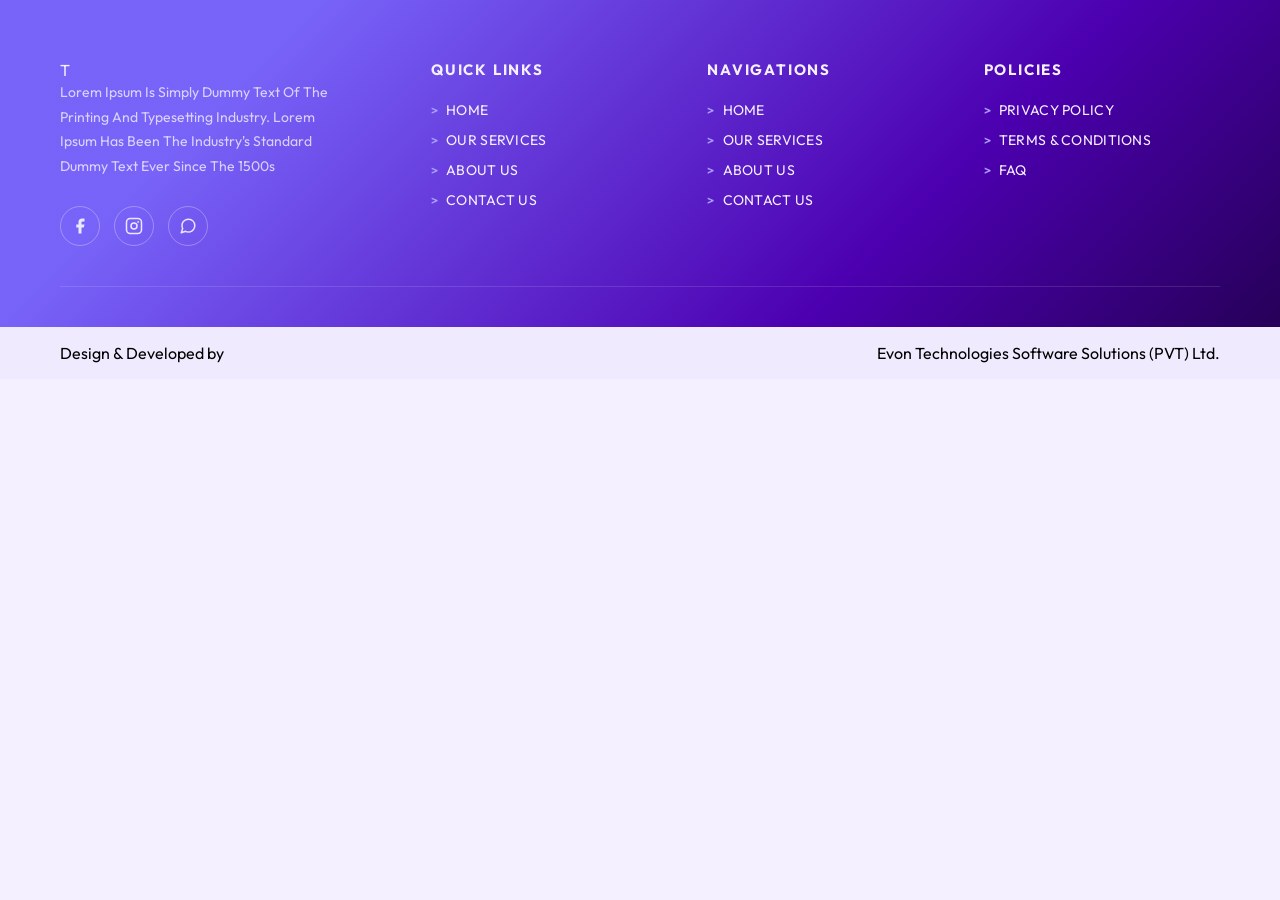
<file: footer/footer.html>
<!DOCTYPE html>
<html lang="en">

<head>
  <meta charset="UTF-8">
  <meta name="viewport" content="width=device-width, initial-scale=1.0">
  <title>Footer – Time to Sri Lanka</title>
  <link
    href="https://fonts.googleapis.com/css2?family=Playfair+Display:wght@500;700&family=Outfit:wght@300;400;500;600;700&display=swap"
    rel="stylesheet">
  <link rel="stylesheet" href="footer.css">

</head>

<body>

  <footer>
    <div class="footer">
      <div class="footer-grid">

        <!-- Brand -->
        <div class="footer-brand">
          <div class="footer-logo">T</div>
          <p class="footer-desc">
            Lorem Ipsum Is Simply Dummy Text Of The Printing And Typesetting Industry. Lorem Ipsum Has Been The
            Industry's Standard Dummy Text Ever Since The 1500s
          </p>
          <div class="footer-socials">
            <!-- Facebook -->
            <a class="footer-social" href="#" title="Facebook">
              <svg viewBox="0 0 24 24">
                <path d="M18 2h-3a5 5 0 00-5 5v3H7v4h3v8h4v-8h3l1-4h-4V7a1 1 0 011-1h3z" />
              </svg>
            </a>
            <!-- Instagram -->
            <a class="footer-social" href="#" title="Instagram">
              <svg viewBox="0 0 24 24">
                <rect x="2" y="2" width="20" height="20" rx="5" ry="5" fill="none" stroke="currentColor"
                  stroke-width="2" />
                <circle cx="12" cy="12" r="4" fill="none" stroke="currentColor" stroke-width="2" />
                <circle cx="17.5" cy="6.5" r="1.2" />
              </svg>
            </a>
            <!-- WhatsApp -->
            <a class="footer-social" href="#" title="WhatsApp">
              <svg viewBox="0 0 24 24">
                <path
                  d="M21 11.5a8.38 8.38 0 01-.9 3.8 8.5 8.5 0 01-7.6 4.7 8.38 8.38 0 01-3.8-.9L3 21l1.9-5.7a8.38 8.38 0 01-.9-3.8 8.5 8.5 0 014.7-7.6 8.38 8.38 0 013.8-.9h.5a8.48 8.48 0 018 8v.5z"
                  fill="none" stroke="currentColor" stroke-width="2" stroke-linecap="round" stroke-linejoin="round" />
              </svg>
            </a>
          </div>
        </div>

        <!-- Quick Links -->
        <div class="footer-col">
          <div class="footer-col-title">Quick Links</div>
          <ul>
            <li><a href="#">Home</a></li>
            <li><a href="#">Our Services</a></li>
            <li><a href="#">About Us</a></li>
            <li><a href="#">Contact Us</a></li>
          </ul>
        </div>

        <!-- Navigations -->
        <div class="footer-col">
          <div class="footer-col-title">Navigations</div>
          <ul>
            <li><a href="#">Home</a></li>
            <li><a href="#">Our Services</a></li>
            <li><a href="#">About Us</a></li>
            <li><a href="#">Contact Us</a></li>
          </ul>
        </div>

        <!-- Policies -->
        <div class="footer-col">
          <div class="footer-col-title">Policies</div>
          <ul>
            <li><a href="#">Privacy Policy</a></li>
            <li><a href="#">Terms &amp; Conditions</a></li>
            <li><a href="#">FAQ</a></li>
          </ul>
        </div>

      </div>
    </div>

    <!-- Bottom bar -->
    <div class="footer-bottom">
      Design &amp; Developed by <span>Evon Technologies Software Solutions (PVT) Ltd.</span>
    </div>
  </footer>

</body>

</html>
</file>
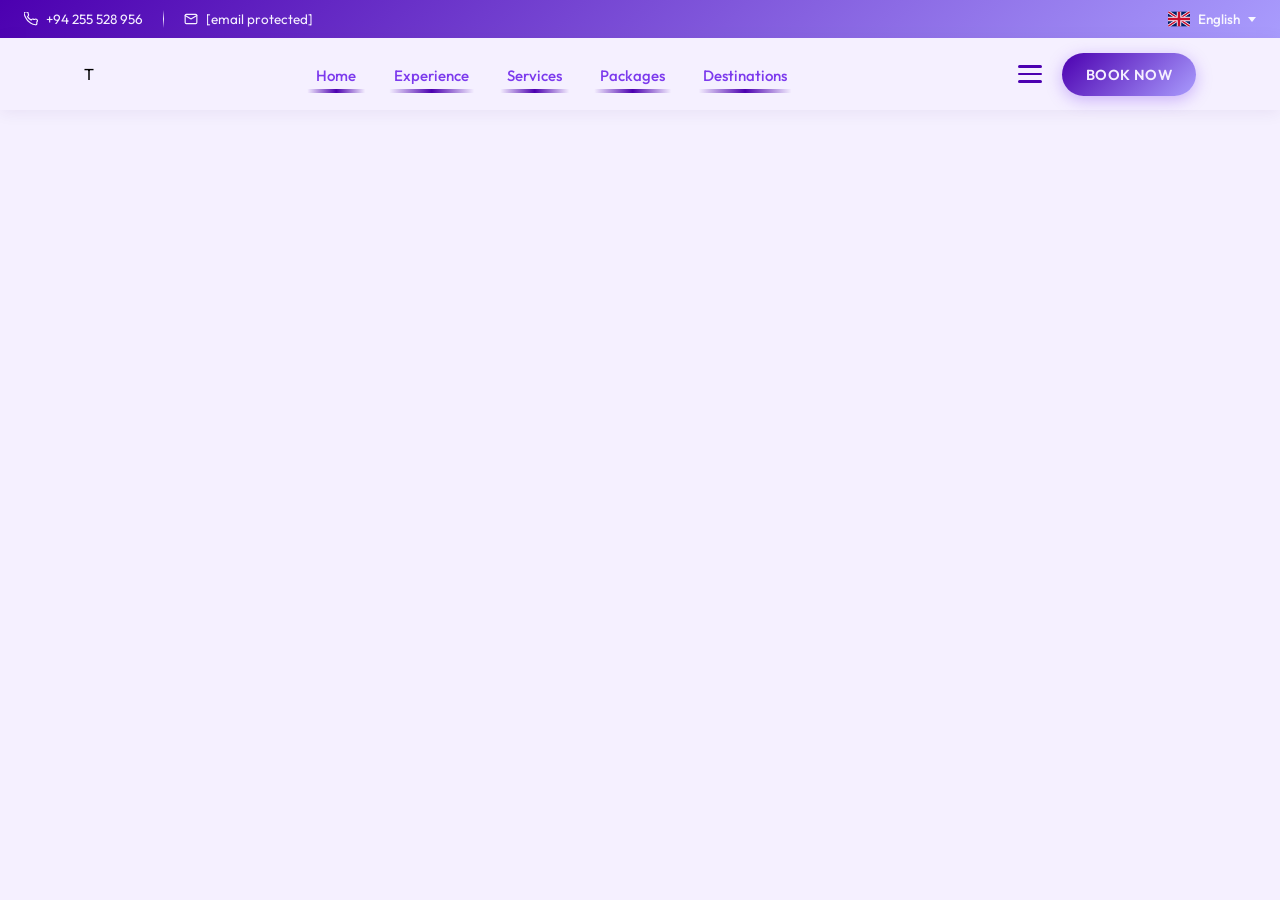
<file: header/header.html>
<!DOCTYPE html>
<html lang="en">

<head>
  <meta charset="UTF-8">
  <meta name="viewport" content="width=device-width, initial-scale=1.0">
  <title>Time to Sri Lanka</title>
  <link
    href="https://fonts.googleapis.com/css2?family=Playfair+Display:wght@500;700&family=Outfit:wght@300;400;500;600&display=swap"
    rel="stylesheet">
  <link rel="stylesheet" href="header.css">
</head>

<body>

    <!-- TOP BAR -->
    <div class="topbar">
      <div class="topbar-left">
        <a class="topbar-item" href="tel:+94255528956">
          <svg width="14" height="14" viewBox="0 0 24 24" fill="none" stroke="currentColor" stroke-width="2"
            stroke-linecap="round" stroke-linejoin="round">
            <path
              d="M22 16.92v3a2 2 0 01-2.18 2 19.79 19.79 0 01-8.63-3.07A19.5 19.5 0 013.07 9.81 19.79 19.79 0 01.05 1.18 2 2 0 012 0h3a2 2 0 012 1.72c.127.96.361 1.903.7 2.81a2 2 0 01-.45 2.11L6.09 7.91a16 16 0 006 6l1.27-1.27a2 2 0 012.11-.45c.907.339 1.85.573 2.81.7A2 2 0 0122 16.92z" />
          </svg>
          +94 255 528 956
        </a>
        <div class="topbar-divider"></div>
        <a class="topbar-item" href="/cdn-cgi/l/email-protection#384c51555d4c574b4a515459565359785f55595154165b5755">
          <svg width="14" height="14" viewBox="0 0 24 24" fill="none" stroke="currentColor" stroke-width="2"
            stroke-linecap="round" stroke-linejoin="round">
            <path d="M4 4h16c1.1 0 2 .9 2 2v12c0 1.1-.9 2-2 2H4c-1.1 0-2-.9-2-2V6c0-1.1.9-2 2-2z" />
            <polyline points="22,6 12,12 2,6" />
          </svg>
          <span class="__cf_email__"
            data-cfemail="fa8e93979f8e95898893969b94919bba9d979b9396d4999597">[email&#160;protected]</span>
        </a>
      </div>

      <!-- Language Selector -->
      <div class="lang-select" id="langSelect" onclick="toggleLang(event)">
        <span class="lang-flag" id="activeLangFlag"><svg xmlns="http://www.w3.org/2000/svg" viewBox="0 0 60 40">
            <rect width="60" height="40" fill="#012169" />
            <path d="M0,0 L60,40 M60,0 L0,40" stroke="#fff" stroke-width="8" />
            <path d="M0,0 L60,40 M60,0 L0,40" stroke="#C8102E" stroke-width="4" />
            <path d="M30,0 V40 M0,20 H60" stroke="#fff" stroke-width="12" />
            <path d="M30,0 V40 M0,20 H60" stroke="#C8102E" stroke-width="7" />
          </svg></span>
        <span id="activeLangName">English</span>
        <span class="arrow"></span>
        <div class="lang-dropdown" id="langDropdown">
          <div class="lang-option active" onclick="setLang('en',event)">
            <span class="lang-flag"
              style="width:22px;height:15px;display:inline-flex;border-radius:2px;overflow:hidden;flex-shrink:0">
              <svg xmlns="http://www.w3.org/2000/svg" viewBox="0 0 60 40" style="width:100%;height:100%">
                <rect width="60" height="40" fill="#012169" />
                <path d="M0,0 L60,40 M60,0 L0,40" stroke="#fff" stroke-width="8" />
                <path d="M0,0 L60,40 M60,0 L0,40" stroke="#C8102E" stroke-width="4" />
                <path d="M30,0 V40 M0,20 H60" stroke="#fff" stroke-width="12" />
                <path d="M30,0 V40 M0,20 H60" stroke="#C8102E" stroke-width="7" />
              </svg>
            </span>
            English
          </div>
          <div class="lang-option" onclick="setLang('si',event)">
            <span class="lang-flag"
              style="width:22px;height:15px;display:inline-flex;border-radius:2px;overflow:hidden;flex-shrink:0">
              <svg xmlns="http://www.w3.org/2000/svg" viewBox="0 0 90 45" style="width:100%;height:100%">
                <rect width="90" height="45" fill="#8D153A" />
                <rect width="10" height="45" fill="#FF7900" />
                <rect x="10" width="10" height="45" fill="#009F4D" />
                <rect x="20" width="70" height="45" fill="#8D153A" rx="2" />
                <rect x="20" width="70" height="45" fill="none" stroke="#FC0" stroke-width="3" /><text x="55" y="33"
                  font-size="22" text-anchor="middle" fill="#FC0">🦁</text>
              </svg>
            </span>
            සිංහල
          </div>
          <div class="lang-option" onclick="setLang('ta',event)">
            <span class="lang-flag"
              style="width:22px;height:15px;display:inline-flex;border-radius:2px;overflow:hidden;flex-shrink:0">
              <svg xmlns="http://www.w3.org/2000/svg" viewBox="0 0 90 45" style="width:100%;height:100%">
                <rect width="90" height="45" fill="#8D153A" />
                <rect width="10" height="45" fill="#FF7900" />
                <rect x="10" width="10" height="45" fill="#009F4D" />
                <rect x="20" width="70" height="45" fill="#8D153A" rx="2" />
                <rect x="20" width="70" height="45" fill="none" stroke="#FC0" stroke-width="3" /><text x="55" y="33"
                  font-size="22" text-anchor="middle" fill="#FC0">🦁</text>
              </svg>
            </span>
            தமிழ்
          </div>
        </div>
      </div>
    </div>

    <!-- MAIN NAVBAR -->
    <nav class="navbar">
      <div class="logo">T</div>

      <ul class="nav-links" id="navLinks">
        <li><a href="#" class="active" data-en="Home" data-si="මුල් පිටුව" data-ta="முகப்பு">Home</a></li>
        <li class="has-sub" id="expDropdown">
          <a href="#" onclick="toggleSub('expDropdown',event)" data-en="Experience" data-si="අත්දැකීම"
            data-ta="அனுபவம்">
            Experience <span class="arrow"></span>
          </a>
          <ul class="subnav">
            <li><a href="#" data-en="Cultural Tours" data-si="සංස්කෘතික චාරිකා" data-ta="கலாச்சார சுற்றுலா">Cultural
                Tours</a></li>
            <li><a href="#" data-en="Wildlife Safari" data-si="වනජීවී සෆාරි" data-ta="வனவிலங்கு சஃபாரி">Wildlife
                Safari</a></li>
            <li><a href="#" data-en="Beach Escapes" data-si="වෙරළ ගමන" data-ta="கடற்கரை பயணம்">Beach Escapes</a></li>
            <li><a href="#" data-en="Adventure" data-si="ඇඩ්වෙන්චර්" data-ta="சாகசம்">Adventure</a></li>
          </ul>
        </li>
        <li class="has-sub" id="svcDropdown">
          <a href="#" onclick="toggleSub('svcDropdown',event)" data-en="Services" data-si="සේවාවන්" data-ta="சேவைகள்">
            Services <span class="arrow"></span>
          </a>
          <ul class="subnav">
            <li><a href="#" data-en="Hotel Booking" data-si="හෝටල් වෙන් කිරීම" data-ta="ஹோட்டல் முன்பதிவு">Hotel
                Booking</a></li>
            <li><a href="#" data-en="Transport" data-si="ප්‍රවාහනය" data-ta="போக்குவரத்து">Transport</a></li>
            <li><a href="#" data-en="Guided Tours" data-si="මාර්ගෝපදේශ චාරිකා" data-ta="வழிகாட்டப்பட்ட சுற்றுலா">Guided
                Tours</a></li>
          </ul>
        </li>
        <li><a href="#" data-en="Packages" data-si="පැකේජ" data-ta="தொகுப்புகள்">Packages</a></li>
        <li><a href="#" data-en="Destinations" data-si="ගමනාන්ත" data-ta="இடங்கள்">Destinations</a></li>
      </ul>

      <div class="nav-right">
        <button class="toggle-btn" id="toggleBtn" onclick="togglePanel()" aria-label="Menu">
          <span></span><span></span><span></span>
        </button>
        <button class="book-btn" data-en="BOOK NOW" data-si="දැන් වෙන් කරන්න" data-ta="இப்போது முன்பதிவு">BOOK
          NOW</button>
      </div>
    </nav>

    <!-- OVERLAY -->
    <div class="overlay" id="overlay" onclick="closePanel()"></div>

    <!-- SIDE PANEL -->
    <aside class="side-panel" id="sidePanel">
      <div class="panel-bg-img" id="panelBgImg"></div>
      <div class="panel-inner">

        <!-- Header -->
        <div class="panel-header">
          <div class="panel-logo">
            <div class="panel-logo-icon">T</div>
            <div>
              <div class="panel-logo-text">Time to Sri Lanka</div>
              <div class="panel-logo-sub">Your Island Experience</div>
            </div>
          </div>
          <button class="panel-close" onclick="closePanel()">✕</button>
        </div>

        <!-- Navigation -->
        <div class="panel-nav">
          <div class="panel-nav-label" data-en="Navigation" data-si="නාවිගේෂනය" data-ta="வழிசெலுத்தல்">Navigation</div>
          <ul class="panel-nav-list">
            <li class="panel-nav-item">
              <a href="#" class="active" data-en="Home" data-si="මුල් පිටුව" data-ta="முகப்பு">
                🏠 Home
              </a>
            </li>
            <li class="panel-nav-item" id="pExp">
              <a href="#" onclick="togglePanelSub('pExp',event)" data-en="Experience" data-si="අත්දැකීම"
                data-ta="அனுபவம்">
                🌴 <span data-en="Experience" data-si="අත්දැකීම" data-ta="அனுபவம்">Experience</span>
                <span class="panel-chevron"></span>
              </a>
              <ul class="panel-subnav">
                <li><a href="#" data-en="Cultural Tours" data-si="සංස්කෘතික චාරිකා" data-ta="கலாச்சார சுற்றுலா">Cultural
                    Tours</a></li>
                <li><a href="#" data-en="Wildlife Safari" data-si="වනජීවී සෆාරි" data-ta="வனவிலங்கு சஃபாரி">Wildlife
                    Safari</a></li>
                <li><a href="#" data-en="Beach Escapes" data-si="වෙරළ ගමන" data-ta="கடற்கரை பயணம்">Beach Escapes</a>
                </li>
                <li><a href="#" data-en="Adventure" data-si="ඇඩ්වෙන්චර්" data-ta="சாகசம்">Adventure</a></li>
              </ul>
            </li>
            <li class="panel-nav-item" id="pSvc">
              <a href="#" onclick="togglePanelSub('pSvc',event)" data-en="Services" data-si="සේවාවන්" data-ta="சேவைகள்">
                🛎 <span data-en="Services" data-si="සේවාවන්" data-ta="சேவைகள்">Services</span>
                <span class="panel-chevron"></span>
              </a>
              <ul class="panel-subnav">
                <li><a href="#" data-en="Hotel Booking" data-si="හෝටල් වෙන් කිරීම" data-ta="ஹோட்டல் முன்பதிவு">Hotel
                    Booking</a></li>
                <li><a href="#" data-en="Transport" data-si="ප්‍රවාහනය" data-ta="போக்குவரத்து">Transport</a></li>
                <li><a href="#" data-en="Guided Tours" data-si="මාර්ගෝපදේශ චාරිකා"
                    data-ta="வழிகாட்டப்பட்ட சுற்றுலா">Guided Tours</a></li>
              </ul>
            </li>
            <li class="panel-nav-item">
              <a href="#" data-en="Packages" data-si="පැකේජ" data-ta="தொகுப்புகள்">📦 <span data-en="Packages"
                  data-si="පැකේජ" data-ta="தொகுப்புகள்">Packages</span></a>
            </li>
            <li class="panel-nav-item">
              <a href="#" data-en="Destinations" data-si="ගමනාන්ත" data-ta="இடங்கள்">📍 <span data-en="Destinations"
                  data-si="ගමනාන්ත" data-ta="இடங்கள்">Destinations</span></a>
            </li>
            <li class="panel-nav-item">
              <a href="#" data-en="About Us" data-si="අප ගැන" data-ta="எங்களை பற்றி">ℹ️ <span data-en="About Us"
                  data-si="අප ගැන" data-ta="எங்களை பற்றி">About Us</span></a>
            </li>
            <li class="panel-nav-item">
              <a href="#" data-en="Contact" data-si="සම්බන්ධ කරන්න" data-ta="தொடர்பு">📞 <span data-en="Contact"
                  data-si="සම්බන්ධ කරන්න" data-ta="தொடர்பு">Contact</span></a>
            </li>
          </ul>
        </div>

        <div class="panel-divider"></div>

        <!-- Contact -->
        <div class="panel-contact">
          <div class="panel-contact-label" data-en="Contact Us" data-si="අප හා සම්බන්ධ වන්න"
            data-ta="எங்களை தொடர்பு கொள்ளுங்கள்">Contact Us</div>
          <a class="panel-contact-item" href="tel:+94255528956">
            <span class="panel-contact-icon">
              <svg width="14" height="14" viewBox="0 0 24 24" fill="none" stroke="rgba(255,255,255,0.7)"
                stroke-width="2" stroke-linecap="round" stroke-linejoin="round">
                <path
                  d="M22 16.92v3a2 2 0 01-2.18 2 19.79 19.79 0 01-8.63-3.07A19.5 19.5 0 013.07 9.81 19.79 19.79 0 01.05 1.18 2 2 0 012 0h3a2 2 0 012 1.72c.127.96.361 1.903.7 2.81a2 2 0 01-.45 2.11L6.09 7.91a16 16 0 006 6l1.27-1.27a2 2 0 012.11-.45c.907.339 1.85.573 2.81.7A2 2 0 0122 16.92z" />
              </svg>
            </span>
            +94 255 528 956
          </a>
          <a class="panel-contact-item"
            href="/cdn-cgi/l/email-protection#087c61656d7c677b7a616469666369486f65696164266b6765">
            <span class="panel-contact-icon">
              <svg width="14" height="14" viewBox="0 0 24 24" fill="none" stroke="rgba(255,255,255,0.7)"
                stroke-width="2" stroke-linecap="round" stroke-linejoin="round">
                <path d="M4 4h16c1.1 0 2 .9 2 2v12c0 1.1-.9 2-2 2H4c-1.1 0-2-.9-2-2V6c0-1.1.9-2 2-2z" />
                <polyline points="22,6 12,12 2,6" />
              </svg>
            </span>
            <span class="__cf_email__"
              data-cfemail="cfbba6a2aabba0bcbda6a3aea1a4ae8fa8a2aea6a3e1aca0a2">[email&#160;protected]</span>
          </a>
          <div class="panel-contact-item">
            <span class="panel-contact-icon">
              <svg width="14" height="14" viewBox="0 0 24 24" fill="none" stroke="rgba(255,255,255,0.7)"
                stroke-width="2" stroke-linecap="round" stroke-linejoin="round">
                <circle cx="12" cy="10" r="3" />
                <path d="M12 2a8 8 0 018 8c0 5.25-8 12-8 12S4 15.25 4 10a8 8 0 018-8z" />
              </svg>
            </span>
            No. 57, Jethawana Road, Colombo 14
          </div>
        </div>

        <div class="panel-divider"></div>

        <!-- About -->
        <div class="panel-about">
          <div class="panel-about-label" data-en="About Us" data-si="අප ගැන" data-ta="எங்களை பற்றி">About Us</div>
          <p data-en="Discover the pearl of the Indian Ocean. We craft unforgettable journeys across Sri Lanka's ancient temples, emerald mountains, and golden shores."
            data-si="ඉන්දීය සාගරයේ මුතු ඇටය ගවේෂණය කරන්න. අපි ශ්‍රී ලංකාවේ පුරාණ දේවස්ථාන, මරකත කඳු සහ රන් වෙරළ හරහා අමතක නොවන ගමන් සංවිධානය කරමු."
            data-ta="இந்திய கடலின் முத்தை கண்டுபிடியுங்கள். இலங்கையின் பண்டைய கோயில்கள், மரகத மலைகள் மற்றும் தங்க கடற்கரைகளில் மறக்க முடியாத பயணங்களை நாங்கள் உருவாக்குகிறோம்.">
            Discover the pearl of the Indian Ocean. We craft unforgettable journeys across Sri Lanka's ancient temples,
            emerald mountains, and golden shores.
          </p>
          <div class="panel-socials">
            <a class="panel-social-btn" href="#" title="Facebook">f</a>
            <a class="panel-social-btn" href="#" title="X/Twitter">𝕏</a>
            <a class="panel-social-btn" href="#" title="Instagram">📸</a>
            <a class="panel-social-btn" href="#" title="YouTube">▶</a>
            <a class="panel-social-btn" href="#" title="WhatsApp">💬</a>
          </div>
        </div>

        <!-- Panel Book Button -->
        <div class="panel-book-wrap">
          <button class="panel-book-btn" data-en="✈ BOOK YOUR JOURNEY NOW" data-si="✈ දැන් ඔබේ ගමන වෙන් කරන්න"
            data-ta="✈ இப்போது உங்கள் பயணத்தை முன்பதிவு செய்யுங்கள்">✈ BOOK YOUR JOURNEY NOW</button>
        </div>

      </div>
    </aside>
    <script src="header.js"></script>
  </body>

</html>
</file>
<file: footer/footer.css>
* {
  margin: 0;
  padding: 0;
  box-sizing: border-box;
}

body {
  font-family: 'Outfit', sans-serif;
  background: #f5f0ff;
}

/* ── FOOTER ── */
.footer {
  background: linear-gradient(135deg, #5a42f7ce 20%, #4C00B0 70%, #260058 100%);
  padding: 60px 60px 40px;
  color: #f5f0ff;
  position: relative;
  z-index: 1;
}

.footer-grid {
  display: grid;
  grid-template-columns: 1.4fr 1fr 1fr 1fr;
  gap: 40px;
  padding-bottom: 40px;
  border-bottom: 1px solid rgba(255, 255, 255, 0.12);
  max-width: 1160px;
  margin: auto;
}

/* ── BRAND COL ── */
/* .footer-logo {
  width: 90px;
  height: 90px;
  background: rgba(168, 85, 247, 0.35);
  border-radius: 50%;
  margin-bottom: 24px;
  display: flex;
  align-items: center;
  justify-content: center;
  font-family: 'Playfair Display', serif;
  font-size: 32px;
  font-weight: 700;
  color: #f5f0ff;
  border: 2px solid rgba(168, 85, 247, 0.5);
} */

.footer-logo-img{
  width: 90%;
  height: auto;
  object-fit: cover;
}

.footer-desc {
  font-size: 14px;
  line-height: 1.75;
  color: rgba(255, 255, 255, 0.72);
  max-width: 280px;
  margin-bottom: 28px;
}

.footer-socials {
  display: flex;
  gap: 14px;
}

.footer-social {
  width: 40px;
  height: 40px;
  border-radius: 50%;
  border: 1.5px solid rgba(255, 255, 255, 0.3);
  display: flex;
  align-items: center;
  justify-content: center;
  color: rgba(255, 255, 255, 0.85);
  text-decoration: none;
  transition: background .2s, border-color .2s;
  cursor: pointer;
}

.footer-social:hover {
  background: #5a42f7ce;
  border-color: rgba(168, 85, 247, 0.8);
}

.footer-social svg {
  width: 18px;
  height: 18px;
  fill: currentColor;
}

/* ── LINK COLS ── */
.footer-col-title {
  font-family: 'Outfit', sans-serif;
  font-size: 15px;
  font-weight: 700;
  letter-spacing: 0.12em;
  text-transform: uppercase;
  color: #f5f0ff;
  margin-bottom: 22px;
}

.footer-col ul {
  list-style: none;
  display: flex;
  flex-direction: column;
  gap: 12px;
}

.footer-col ul li a {
  display: flex;
  align-items: center;
  gap: 8px;
  font-size: 14px;
  font-weight: 400;
  color: #f5f0ff;
  text-decoration: none;
  transition: color .18s;
  letter-spacing: 0.02em;
  text-transform: uppercase;
  transition: ease-out 0.3s;
}

.footer-col ul li a::before {
  content: '>';
  color: #A99CFD;
  font-weight: 600;
  font-size: 13px;
}

.footer-col ul li a:hover {
  color: #A99CFD;
  letter-spacing: 0.1rem;
}

/* ── PAYMENTS ── */
/* .footer-payments {
  margin-top: 40px;
} */

.footer-payhere-img {
  display: block;
  width: 250px;
  max-width: 100%;
  height: auto;
}

/* ── BOTTOM BAR ── */
.footer-bottom {
  background: #f0eaff;
  padding: 16px 60px;
  display: flex;
  flex-direction: row;
  justify-content: space-between;
  max-width: 1360px;
  margin: 0 auto;
}

.footer-bottom-copy {
  text-align: right;
  font-size: 13.5px;
  color: #3b0764;
}

.footer-bottom-design {
  text-align: right;
  font-size: 13.5px;
  color: #3b0764;
}

.footer-bottom-copy span {
  font-weight: 700;
  transition: ease-out 0.3s;
}

.footer-bottom-copy span:hover {
  color: #8572fd;
  cursor: pointer;
}

.footer-bottom-design span {
  font-weight: 700;
  transition: ease-out 0.3s;
}

.footer-bottom-design span:hover {
  color: #8572fd;
  cursor: pointer;
}

/* ── RESPONSIVE ── */

/* Desktop fix: 1100px+ */
/* @media (min-width: 1101px) {
  .footer {
    padding: 60px 60px 40px;
    display: flex;
    justify-content: center;
  }

  .footer-grid {
    grid-template-columns: 1.4fr 1fr 1fr 1fr;
    gap: 40px;
    max-width: 1160px;
  }
} */

/* Tablet landscape: 901px – 1100px */
@media (max-width: 1100px) and (min-width: 851px) {
  .footer {
    padding: 52px 36px 36px;
  }

  .footer-grid {
    grid-template-columns: 1.3fr 1fr 1fr 1fr;
    gap: 24px;
  }
}

/* Tablet portrait: 561px – 900px
     Row 1: brand (centered, full width)
     Row 2: Quick Links + Navigations + Policies  */
@media (max-width: 850px) and (min-width: 538px) {
  .footer {
    padding: 48px 32px 32px;
  }

  .footer-grid {
    display: grid;
    grid-template-columns: 1fr 1fr 1fr;
    grid-template-rows: auto auto;
    gap: 40px 28px;
  }

  /* Brand spans all 3 columns, centered */
  .footer-brand {
    grid-column: 1 / -1;
    grid-row: 1;
    display: flex;
    flex-direction: column;
    align-items: center;
    text-align: center;
  }

  /* .footer-logo {
    width: 80px;
    height: 80px;
    font-size: 30px;
    margin-bottom: 18px;
  } */

  .footer-logo-img{
  width: 50%;
  height: auto;
  object-fit: cover;
}

  .footer-desc {
    max-width: 480px;
    margin-bottom: 20px;
    font-size: 14px;
  }

  .footer-socials {
    justify-content: center;
  }

  /* Quick Links - row 2 col 1 */
  .footer-col:nth-of-type(1) {
    grid-column: 1;
    grid-row: 2;
  }

  /* Navigations - row 2 col 2 */
  .footer-col:nth-of-type(2) {
    grid-column: 2;
    grid-row: 2;
  }

  /* Policies - row 2 col 3 */
  .footer-col:nth-of-type(3) {
    grid-column: 3;
    grid-row: 2;
  }

  .footer-bottom {
    padding: 14px 32px;
    text-align: center;
    flex-direction: column;
    justify-content: center;
    align-items: center;
    line-height: 1.6;
  }
}

/* Mobile: ≤ 560px - single column */
@media (max-width: 537px) {
  .footer {
    padding: 40px 20px 28px;
  }

  .footer-grid {
    display: grid;
    grid-template-columns: 1fr 1fr;
    grid-template-rows: auto auto auto;
    gap: 32px 20px;
  }

  /* Brand - row 1, full width, centered */
  .footer-brand {
    grid-column: 1 / -1;
    grid-row: 1;
    display: flex;
    flex-direction: column;
    align-items: center;
    text-align: center;
  }

  /* Quick Links - row 2 col 1 */
  .footer-grid>.footer-col:nth-child(2) {
    grid-column: 1;
    grid-row: 2;
  }

  /* Navigations - row 2 col 2 */
  .footer-grid>.footer-col:nth-child(3) {
    grid-column: 2;
    grid-row: 2;
  }

  /* Policies - row 3, full width */
  .footer-grid>.footer-col:nth-child(4) {
    grid-column: 1 / -1;
    grid-row: 3;
  }

  .footer-logo-img{
  width: 60%;
  height: auto;
  object-fit: cover;
}

  .footer-desc {
    max-width: 100%;
    font-size: 13.5px;
    margin-bottom: 18px;
  }

  .footer-socials {
    justify-content: center;
    gap: 10px;
  }

  .footer-social {
    width: 36px;
    height: 36px;
  }

  .footer-social svg {
    width: 16px;
    height: 16px;
  }

  .footer-col-title {
    font-size: 14px;
    margin-bottom: 14px;
  }

  .footer-col ul li a {
    font-size: 13px;
  }

  .footer-bottom {
    padding: 13px 20px;
    text-align: center;
    flex-direction: column;
    justify-content: center;
    align-items: center;
    line-height: 1.6;
  }

  .footer-bottom-copy {
    font-size: 12.5px;
    text-align: center;
    line-height: 1.6;
  }

  .footer-bottom-design {
    font-size: 12.5px;
    text-align: center;
    line-height: 1.6;
  }
}


.footer-bottom-design a {
  font-weight: 700;
  color: inherit;
  text-decoration: none;
  transition: ease-out 0.3s;
}

.footer-bottom-design a:hover {
  color: #8572fd;
  cursor: pointer;
}
</file>
<file: header/header.css>
:root {
  --purple-deep: #3b0764;
  --purple-mid: #7c3aed;
  --purple-light: #6D5DF6;
  --purple-gradient: linear-gradient(135deg, #4C00B0 0%, #A99CFD 100%);
  --gold: #f59e0b;
  --white: #f5f0ff;
  --panel-bg: #0d0d0d;
  --panel-width: 380px;
  --font-color: #260058;
}

* {
  margin: 0;
  padding: 0;
  box-sizing: border-box;
}

body {
  font-family: 'Outfit', sans-serif;
  background: var(--white);
  min-height: 100vh;
}

/* ── TOP BAR ── */
.topbar {
  background: var(--purple-gradient);
  padding: 10px 24px;
  display: flex;
  align-items: center;
  justify-content: space-between;
  flex-wrap: wrap;
  gap: 8px;
}

.topbar-left {
  display: flex;
  align-items: center;
  gap: 20px;
  flex-wrap: wrap;
}

/* Keeps both phone numbers on a single row */
.topbar-phones {
  display: flex;
  align-items: center;
  gap: 20px;
  flex-wrap: nowrap;
}

.topbar-item {
  display: flex;
  align-items: center;
  gap: 8px;
  color: var(--white);
  font-size: 13.5px;
  font-weight: 400;
  text-decoration: none;
  transition: color .2s;
  white-space: nowrap;
}

.topbar-item:hover {
  color: #fff;
}

.topbar-item svg {
  flex-shrink: 0;
}

.topbar-flag {
  display: inline-flex;
  align-items: center;
  width: 20px;
  height: 14px;
  border-radius: 2px;
  overflow: hidden;
  flex-shrink: 0;
}

.topbar-flag svg {
  width: 100%;
  height: 100%;
  object-fit: cover;
  display: block;
}

.topbar-divider {
  width: 1px;
  height: 18px;
  background: linear-gradient(180deg, #f4f0fb00 0%, #f5f0ff 50%, #f4f0fb00 100%);
  flex-shrink: 0;
}

/* Hide the phone numbers below 650px, keep email visible */
@media (max-width: 649px) {
  .topbar-phones,
  .topbar-phones + .topbar-divider {
    display: none;
  }
}

.lang-select {
  display: flex;
  align-items: center;
  gap: 8px;
  cursor: pointer;
  color: rgba(255, 255, 255, 0.92);
  font-size: 13.5px;
  font-weight: 500;
  position: relative;
}

.lang-flag {
  display: flex;
  align-items: center;
  width: 22px;
  height: 16px;
  overflow: hidden;
  border-radius: 2px;
  flex-shrink: 0;
}

.lang-flag img,
.lang-flag svg {
  width: 100%;
  height: 100%;
  object-fit: cover;
  display: block;
}

.lang-dropdown {
  position: absolute;
  top: calc(100% + 8px);
  right: 0;
  background: #f5f0ff;
  border-radius: 10px;
  overflow: hidden;
  box-shadow: 0 8px 32px rgba(60, 7, 100, 0.18);
  min-width: 140px;
  opacity: 0;
  pointer-events: none;
  transform: translateY(-6px);
  transition: opacity .22s, transform .22s;
  z-index: 999;
}

.lang-select.open .lang-dropdown {
  opacity: 1;
  pointer-events: all;
  transform: translateY(0);
}

.lang-option {
  display: flex;
  align-items: center;
  gap: 10px;
  padding: 11px 16px;
  font-size: 13.5px;
  font-family: 'Outfit', sans-serif;
  color: var(--font-color);
  cursor: pointer;
  transition: background .15s;
}

.lang-option:hover {
  background: #dcd0f3;
}

.lang-option.active {
  background: #c8bef5;
  font-weight: 600;
}

/* ── MAIN NAV ── */
.navbar {
  background: var(--white);
  padding: 0 24px;
  display: flex;
  align-items: center;
  justify-content: space-between;
  height: 72px;
  box-shadow: 0 2px 16px rgba(60, 7, 100, 0.07);
  position: sticky;
  top: 0;
  z-index: 900;
}

.logo {
  display: flex;
  align-items: center;
  flex-shrink: 0;
  transition: height .25s ease;
}

.header-logo-img{
  height: 100%;
  width: auto;
  object-fit: contain;
  transition: height .25s ease;
}

/* Logo switching: banner (wide) vs single (circular mark).
   Give each <img> both "header-logo-img" and one of these two classes.
   Ranges: <500px = single | 500-850px = banner | 851-1023px = single | 1024px+ = banner */
.logo-desktop-img,
.logo-mobile-img {
  display: none;
}

/* < 500px : single mark */
@media (max-width: 499px) {
  .logo-mobile-img {
    display: block;
  }
  .logo {
    height: 50px;
  }
  .navbar.scrolled .logo {
    height: 36px;
  }
}

/* 500px - 850px : banner */
@media (min-width: 500px) and (max-width: 850px) {
  .logo-desktop-img {
    display: block;
  }
  .logo {
    height: 60px;
  }
  .navbar.scrolled .logo {
    height: 44px;
  }
}

/* 851px - 1023px : single mark */
@media (min-width: 851px) and (max-width: 1023px) {
  .logo-mobile-img {
    display: block;
  }
  .logo {
    height: 58px;
  }
  .navbar.scrolled .logo {
    height: 42px;
  }
}

/* 1024px+ : banner */
@media (min-width: 1024px) {
  .logo-desktop-img {
    display: block;
  }
  .logo {
    height: 68px;
  }
  .navbar.scrolled .logo {
    height: 48px;
  }
}

.nav-links {
  display: flex;
  align-items: center;
  gap: 6px;
  list-style: none;
}

.nav-links li {
  position: relative;
}

.nav-links a {
  display: flex;
  align-items: center;
  gap: 5px;
  padding: 8px 16px;
  font-size: 15px;
  font-weight: 500;
  color: var(--font-color);
  text-decoration: none;
  border-radius: 8px;
  transition: background .18s, color .18s;
  white-space: nowrap;
}

.nav-links a:hover {
  background: #f5f0ff;
  color: var(--purple-mid);
}

.nav-links a.active {
  color: var(--purple-mid);
  border-radius: 0;
  padding-bottom: 6px;
  position: relative;
}

.nav-links a.active::after {
  content: '';
  position: absolute;
  bottom: -2px;
  left: 50%;
  transform: translateX(-50%);
  width: 80%;
  height: 4px;
  background: linear-gradient(90deg, #f5f0ff 0%, #4C00B0 50%, #f5f0ff 100%);
}

/* Dropdown arrow */
.arrow {
  display: inline-block;
  width: 0;
  height: 0;
  border-left: 4.5px solid transparent;
  border-right: 4.5px solid transparent;
  border-top: 5.5px solid currentColor;
  margin-top: 1px;
  transition: transform .2s;
}

.nav-links li.open>a .arrow {
  transform: rotate(180deg);
}

/* Subnav - Desktop hover behavior */
.subnav {
  position: absolute;
  top: calc(100% + 6px);
  left: 0;
  background: var(--white);
  border-radius: 12px;
  box-shadow: 0 8px 32px rgba(60, 7, 100, 0.13);
  min-width: 190px;
  padding: 8px 0;
  opacity: 0;
  pointer-events: none;
  transform: translateY(-8px);
  transition: opacity .22s, transform .22s;
  z-index: 800;
  list-style: none;
}

/* Desktop: Show on hover when parent is hovered */
@media (min-width: 769px) {
  .has-sub:hover .subnav {
    opacity: 1;
    pointer-events: all;
    transform: translateY(0);
  }
  
  .has-sub:hover > a .arrow {
    transform: rotate(180deg);
  }
}

/* Mobile/JS controlled: Show when .open class is present */
.nav-links li.open .subnav {
  opacity: 1;
  pointer-events: all;
  transform: translateY(0);
}

/* Subnav links - no bottom line */
.subnav a {
  border-radius: 0;
  padding: 10px 20px;
  font-size: 14px;
  color: var(--font-color);
  position: relative;
}

.subnav a:hover {
  background: #f5f0ff;
  color: var(--purple-light);
}

/* Remove active bottom line from subnav items */
.subnav a.active {
  color: var(--purple-mid);
  border-radius: 0;
  padding-bottom: 10px;
}

.subnav a.active::after {
  display: none;
}

/* Right side nav controls */
.nav-right {
  display: flex;
  align-items: center;
  gap: 12px;
}

.toggle-btn {
  background: none;
  border: none;
  cursor: pointer;
  padding: 8px;
  border-radius: 8px;
  display: flex;
  flex-direction: column;
  gap: 5px;
  transition: background .18s;
}

.toggle-btn:hover {
  background: #f5f0ff;
}

.toggle-btn span {
  display: block;
  width: 24px;
  height: 2.5px;
  background: #4C00B0;
  border-radius: 2px;
  transition: transform .3s, opacity .3s, width .3s;
}

.toggle-btn.open span:nth-child(1) {
  transform: translateY(7.5px) rotate(45deg);
}

.toggle-btn.open span:nth-child(2) {
  opacity: 0;
  width: 0;
}

.toggle-btn.open span:nth-child(3) {
  transform: translateY(-7.5px) rotate(-45deg);
}

.book-btn {
  background: var(--purple-gradient);
  color: var(--white);
  border: none;
  padding: 12px 24px;
  border-radius: 50px;
  font-family: 'Outfit', sans-serif;
  font-size: 14.5px;
  font-weight: 600;
  letter-spacing: .4px;
  cursor: pointer;
  box-shadow: 0 4px 16px rgba(124, 58, 237, 0.35);
  transition: transform .2s, box-shadow .2s;
  white-space: nowrap;
}

.book-btn:hover {
  transform: translateY(-2px);
  box-shadow: 0 6px 22px rgba(124, 58, 237, 0.45);
}

/* ── SIDE PANEL ── */
.overlay {
  position: fixed;
  inset: 0;
  background: rgba(10, 0, 25, 0.55);
  backdrop-filter: blur(3px);
  z-index: 950;
  opacity: 0;
  pointer-events: none;
  transition: opacity .35s;
}

.overlay.open {
  opacity: 1;
  pointer-events: all;
}

.side-panel {
  position: fixed;
  top: 0;
  right: 0;
  width: var(--panel-width);
  max-width: 100vw;
  height: 100vh;
  background: var(--white);
  z-index: 960;
  transform: translateX(100%);
  transition: transform .4s cubic-bezier(.22, .61, .36, 1);
  overflow-y: auto;
  display: flex;
  flex-direction: column;
  color: var(--font-color);
}

.side-panel.open {
  transform: translateX(0);
}

.panel-bg-img {
  display: none;
}

.panel-inner {
  position: relative;
  z-index: 1;
  display: flex;
  flex-direction: column;
  height: 100%;
  padding: 0;
}

.panel-header {
  display: flex;
  align-items: center;
  justify-content: space-between;
  padding: 22px 28px;
  border-bottom: 1px solid rgba(255, 255, 255, 0.08);
}

.panel-logo {
  display: flex;
  align-items: center;
  gap: 12px;
}

.panel-logo-icon {
  width: 100%;
  height: auto;
  /* border-radius: 50%; */
  overflow: hidden;
  display: flex;
  align-items: center;
  /* justify-content: center; */
  flex-shrink: 0;
}

.panel-logo-icon .header-logo-img {
  width: 70%;
  height: auto;
  object-fit: cover;
}

.panel-logo-text {
  font-family: 'Playfair Display', serif;
  font-size: 15px;
  font-weight: 600;
  color: var(--font-color);
  line-height: 1.25;
}

.panel-logo-sub {
  font-family: 'Outfit', sans-serif;
  font-size: 10.5px;
  color: var(--font-color);
  font-weight: 400;
  letter-spacing: .5px;
  text-transform: uppercase;
}

.panel-close {
  background: rgba(255, 255, 255, 0.08);
  border: none;
  cursor: pointer;
  width: 36px;
  height: 36px;
  border-radius: 50%;
  display: flex;
  align-items: center;
  justify-content: center;
  color: var(--font-color);
  transition: background .2s;
  font-size: 18px;
}

.panel-close:hover {
  background: rgba(255, 255, 255, 0.15);
}

.panel-nav {
  padding: 28px 28px 0;
  flex: 1;
}

.panel-nav-label {
  font-size: 10px;
  font-weight: 600;
  letter-spacing: 2px;
  text-transform: uppercase;
  color: #260058b7;
  margin-bottom: 14px;
}

.panel-nav-list {
  list-style: none;
  display: flex;
  flex-direction: column;
  gap: 2px;
}

.panel-nav-item>a {
  display: flex;
  align-items: center;
  justify-content: space-between;
  padding: 13px 16px;
  color: #260058c4;
  text-decoration: none;
  font-size: 15.5px;
  font-weight: 500;
  border-radius: 10px;
  transition: background .2s, color .2s;
  box-shadow: rgba(204, 219, 232, 0.788) 3px 3px 6px 0px inset, rgba(255, 255, 255, 0.295) -3px -3px 6px 1px inset;
}

.panel-nav-item>a:hover,
.panel-nav-item>a.active {
  background: rgba(124, 58, 237, 0.25);
  color: var(--font-color);
}

.panel-nav-item>a.active {
  background: rgba(124, 58, 237, 0.35);
  border-left: 3px solid var(--purple-light);
  box-shadow: none;
}

.panel-subnav {
  list-style: none;
  padding: 4px 0 4px 20px;
  display: none;
}

.panel-nav-item.open .panel-subnav {
  display: block;
}

/* Panel subnav links - no bottom line */
.panel-subnav a {
  display: block;
  padding: 9px 16px;
  font-size: 14px;
  color: var(--font-color);
  text-decoration: none;
  border-radius: 8px;
  transition: background .18s, color .18s;
  position: relative;
}

.panel-subnav a:hover {
  background: #ede9feb4;
  color: var(--font-color);
}

/* Remove active bottom line from panel subnav items */
.panel-subnav a.active {
  color: var(--font-color);
  background: #ede9feb4;
  border-radius: 8px;
  padding-bottom: 9px;
}

.panel-subnav a.active::after {
  display: none;
}

.panel-chevron {
  display: inline-block;
  width: 0;
  height: 0;
  border-left: 5px solid transparent;
  border-right: 5px solid transparent;
  border-top: 6px solid #260058a8;
  transition: transform .25s;
  margin-left: auto;
  flex-shrink: 0;
}

.panel-nav-item.open .panel-chevron {
  transform: rotate(180deg);
  border-top-color: var(--purple-mid);
}

.panel-divider {
  height: 1px;
  background: rgba(255, 255, 255, 0.08);
  margin: 24px 28px;
}

.panel-contact {
  padding: 0 28px 12px;
}

.panel-contact-label {
  font-size: 10px;
  font-weight: 600;
  letter-spacing: 2px;
  text-transform: uppercase;
  color: #260058af;
  margin-bottom: 14px;
}

.panel-contact-item {
  display: flex;
  align-items: center;
  gap: 12px;
  color: #260058de;
  font-size: 13.5px;
  margin-bottom: 10px;
  text-decoration: none;
  transition: color .18s;
}

.panel-contact-item:hover {
  color: #260058;
}

.panel-contact-icon {
  width: 32px;
  height: 32px;
  background: #4C00B0;
  border-radius: 50%;
  display: flex;
  align-items: center;
  justify-content: center;
  flex-shrink: 0;
  color: var(--white);
}

.panel-about {
  padding: 0 28px 28px;
}

.panel-about-label {
  font-size: 10px;
  font-weight: 600;
  letter-spacing: 2px;
  text-transform: uppercase;
  color: #260058d5;
  margin-bottom: 12px;
}

.panel-about p {
  font-size: 13px;
  color: var(--font-color);
  line-height: 1.7;
  margin-bottom: 18px;
}

.panel-socials {
  display: flex;
  gap: 10px;
}

.panel-social-btn {
  width: 38px;
  height: 38px;
  background: #6016c2;
  border: 1px solid #260058;
  border-radius: 50%;
  display: flex;
  align-items: center;
  justify-content: center;
  color: var(--white);
  text-decoration: none;
  font-size: 14px;
  transition: background .2s, color .2s, border-color .2s;
}

.panel-social-btn:hover {
  background: #6c2fd4;
  color: var(--white);
  border-color: rgba(124, 58, 237, 0.6);
}

.panel-book-wrap {
  padding: 0 28px 32px;
}

.panel-book-btn {
  display: block;
  width: 100%;
  padding: 14px;
  background: var(--purple-gradient);
  color: var(--white);
  text-align: center;
  text-decoration: none;
  font-family: 'Outfit', sans-serif;
  font-size: 15px;
  font-weight: 600;
  border-radius: 12px;
  border: none;
  cursor: pointer;
  box-shadow: 0 4px 20px rgba(124, 58, 237, 0.4);
  transition: transform .2s, box-shadow .2s;
  letter-spacing: .4px;
}

.panel-book-btn:hover {
  transform: translateY(-2px);
  box-shadow: 0 6px 28px rgba(124, 58, 237, 0.55);
}

/* ── DESKTOP 1100px+ ── */
@media (min-width: 1101px) {
  .navbar {
    padding: 0 max(24px, calc((100% - 1160px) / 2 + 24px));
  }
}

/* ── MOBILE ── */
@media (max-width: 850px) {
  .topbar-divider {
    display: none;
  }

  .nav-links {
    display: none;
  }

  .book-btn {
    padding: 10px 18px;
    font-size: 13.5px;
  }

  :root {
    --panel-width: 100vw;
  }
}

@media (min-width: 701px) and (max-width: 850px) {

.panel-logo-icon .header-logo-img {
  width: 40%;
  height: auto;
  object-fit: cover;
}
}

@media (min-width: 400px) and (max-width: 700px) {

.panel-logo-icon .header-logo-img {
  width: 50%;
  height: auto;
  object-fit: cover;
}
}

@media (max-width: 480px) {
  .topbar {
    padding: 8px 16px;
  }

  .navbar {
    padding: 0 16px;
    height: 64px;
  }
}
</file>
